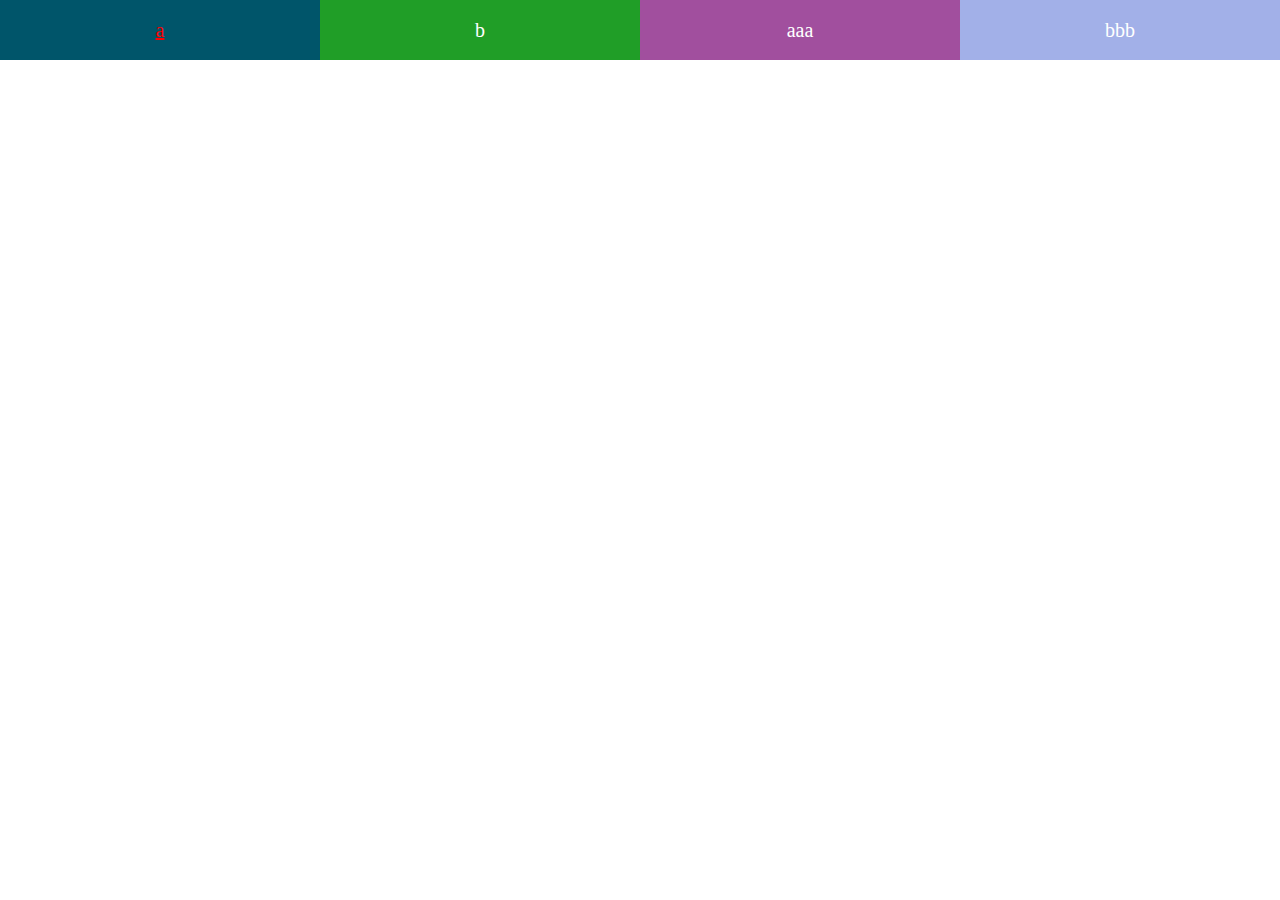
<file: index.html>
<!DOCTYPE html>
<html lang="en">
<head>
    <meta charset="UTF-8">
    <meta name="viewport" content="width=device-width, initial-scale=1.0">
    <meta http-equiv="X-UA-Compatible" content="ie=edge">
    <title>Document</title>
    <link rel="stylesheet" href="tab.css">
</head>
<body>
    <ul id="js_list" class="js_list">
        
    </ul>
    <script src="tab.js"></script>
    <script>
    window.onload = function(){
        new Tab({
            id:'js_list',
            nav: ['a','b','aaa','bbb']
        });
    }
    </script>
</body>
</html>
</file>
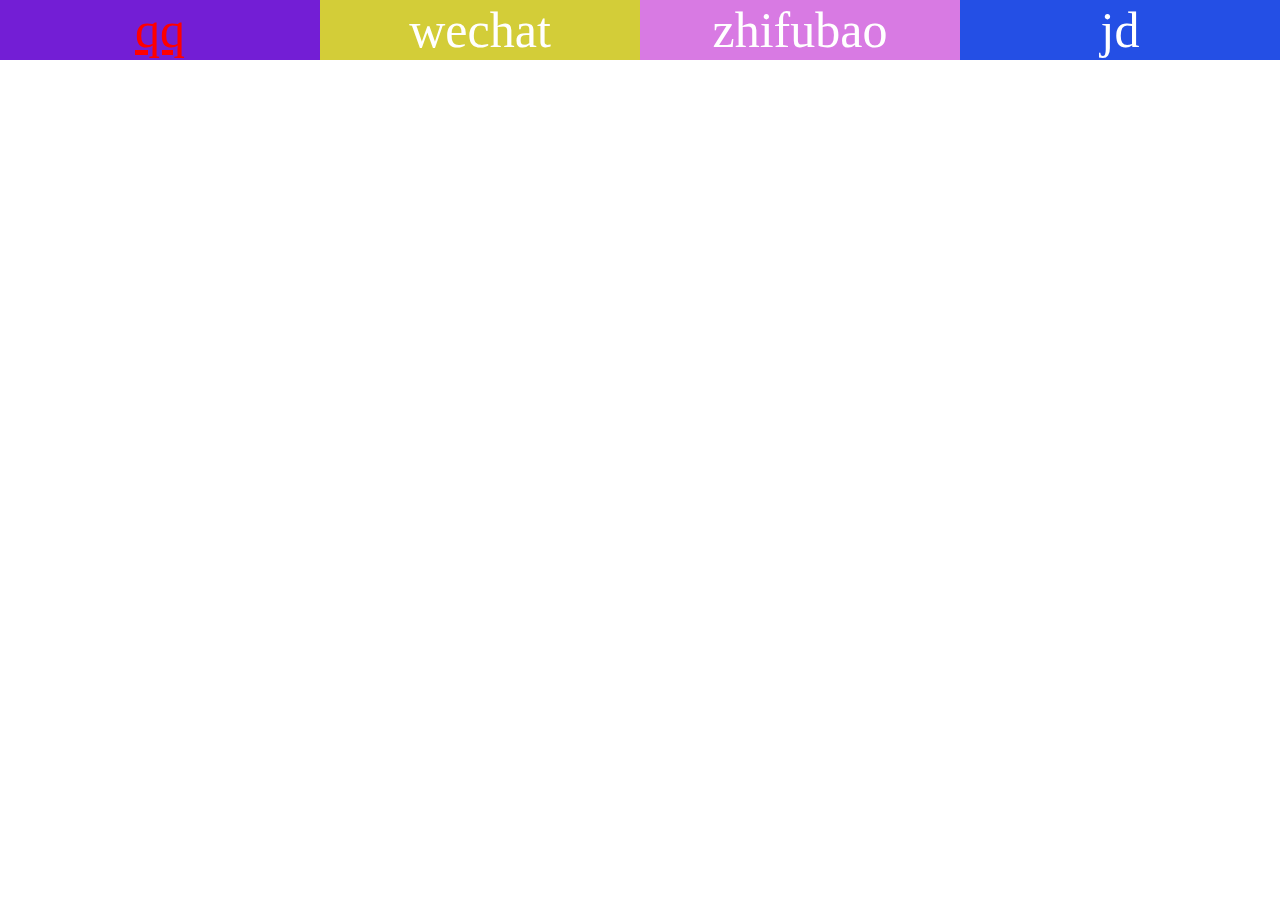
<file: j_index.html>
<!DOCTYPE html>
<html lang="en">
<head>
    <meta charset="UTF-8">
    <meta name="viewport" content="width=device-width, initial-scale=1.0">
    <meta http-equiv="X-UA-Compatible" content="ie=edge">
    <title>Document</title>
    <link rel="stylesheet" href="tab.css">
</head>
<body>
    <ul id="js_list" class="js_list">
        
    </ul>
    <script src="jquery.js"></script>
    <script src="j_tab.js"></script>
    <script>
    window.onload = function(){
        $('#js_list').tab({
            nav: ['qq','wechat','zhifubao','jd']
        }).css('fontSize','50px')
    }
    </script>
</body>
</html>
</file>
<file: tab.css>
*{
    padding: 0;
    margin: 0;
}
ul,li{
    list-style: none;
}
body{
    font-size: 20px;
}
.js_list{
    width: 100%;
    display: flex;
}
.js_list li{
    flex: 1;
    height: 60px;
    line-height: 60px;
    color: #fff;
    cursor: pointer;
    text-align: center;
}
.js_list .active{
    color: #f00;
    text-decoration: underline;
}
</file>
